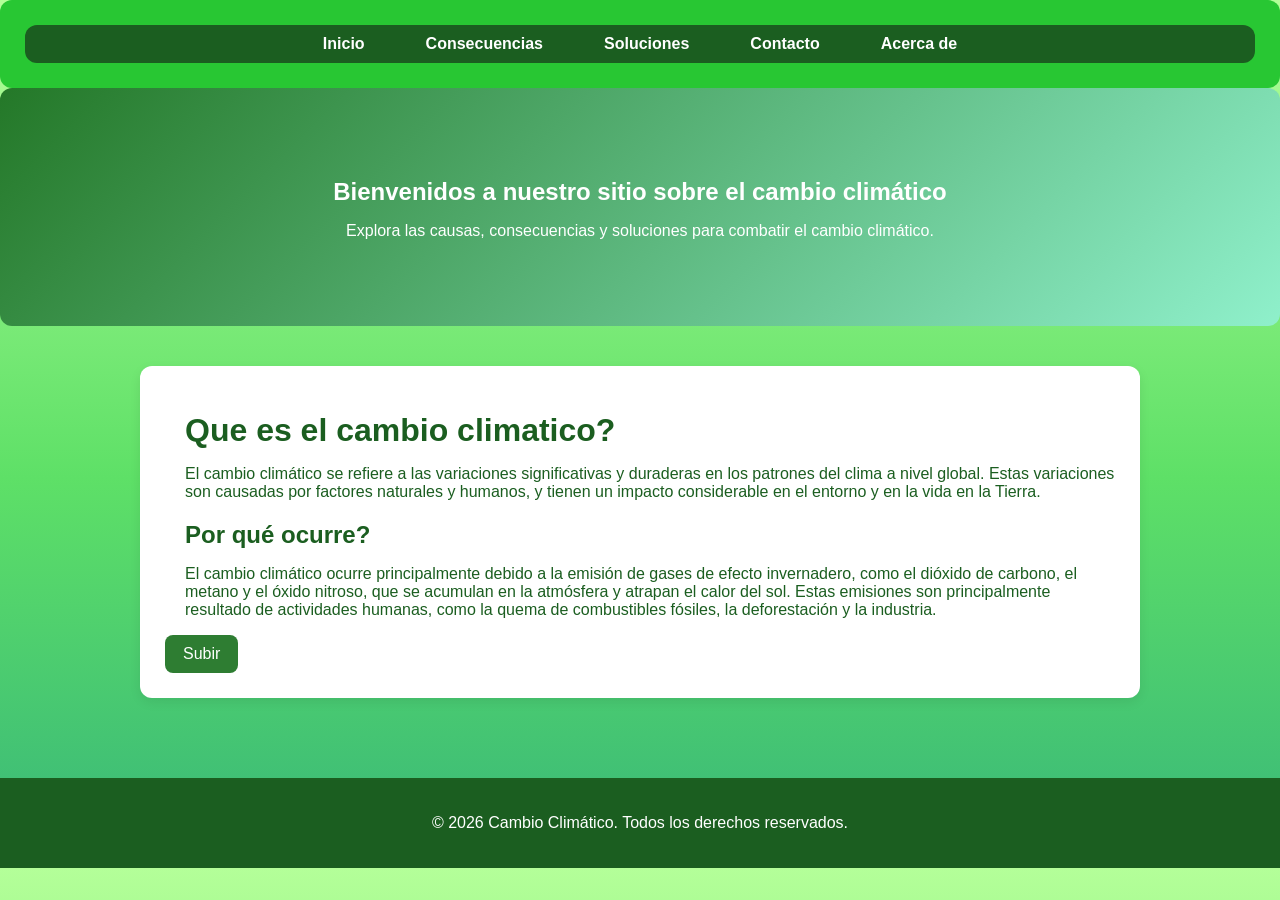
<file: index.html>
<!DOCTYPE html>
<html lang="en">
<head>
    <meta charset="UTF-8">
    <meta name="viewport" content="width=device-width, initial-scale=1.0">
    <title>Cambio climatico</title>
    <link rel="stylesheet" href="CSS/styles.css">
</head>
<body id="inicio">
<header>
<nav>
<ul>
<li><a href="index.html">Inicio</a></li>
<li><a href="Consecuencias.html">Consecuencias</a></li>
<li><a href="Soluciones.html">Soluciones</a></li>
<li><a href="Contacto.html">Contacto</a></li>
<li><a href="Acerca.html">Acerca de</a></li>
</ul>
</nav>
</header>
<section class="hero">
    <h1>Bienvenidos a nuestro sitio sobre el cambio climático</h1>
    <p>Explora las causas, consecuencias y soluciones para combatir el cambio climático.</p>
</section>

<main class="container">
<div class="card">
    <ul>
<h1>Que es el cambio climatico?</h1>
<p>El cambio climático se refiere a las variaciones significativas y duraderas en los
     patrones del clima a nivel global. Estas variaciones son causadas por factores naturales y humanos,
      y tienen un impacto considerable en el entorno y en la vida en la Tierra.</p>
<h2>Por qué ocurre?</h2>
<p>El cambio climático ocurre principalmente debido a la emisión de gases de efecto
     invernadero, como el dióxido de carbono, el metano y el óxido nitroso, que se acumulan en
      la atmósfera y atrapan el calor del sol. Estas emisiones son principalmente resultado de actividades humanas,
       como la quema de combustibles fósiles, la deforestación y la industria.</p>
       </ul>
<a href="#inicio" class="btn">Subir</a>
       
</div>
</main>

         <footer>
          <p>&copy; 2026 Cambio Climático. Todos los derechos reservados.</p>
        </footer>
        <script src="JS/administrador.js"></script>
</body>
</html>
</file>
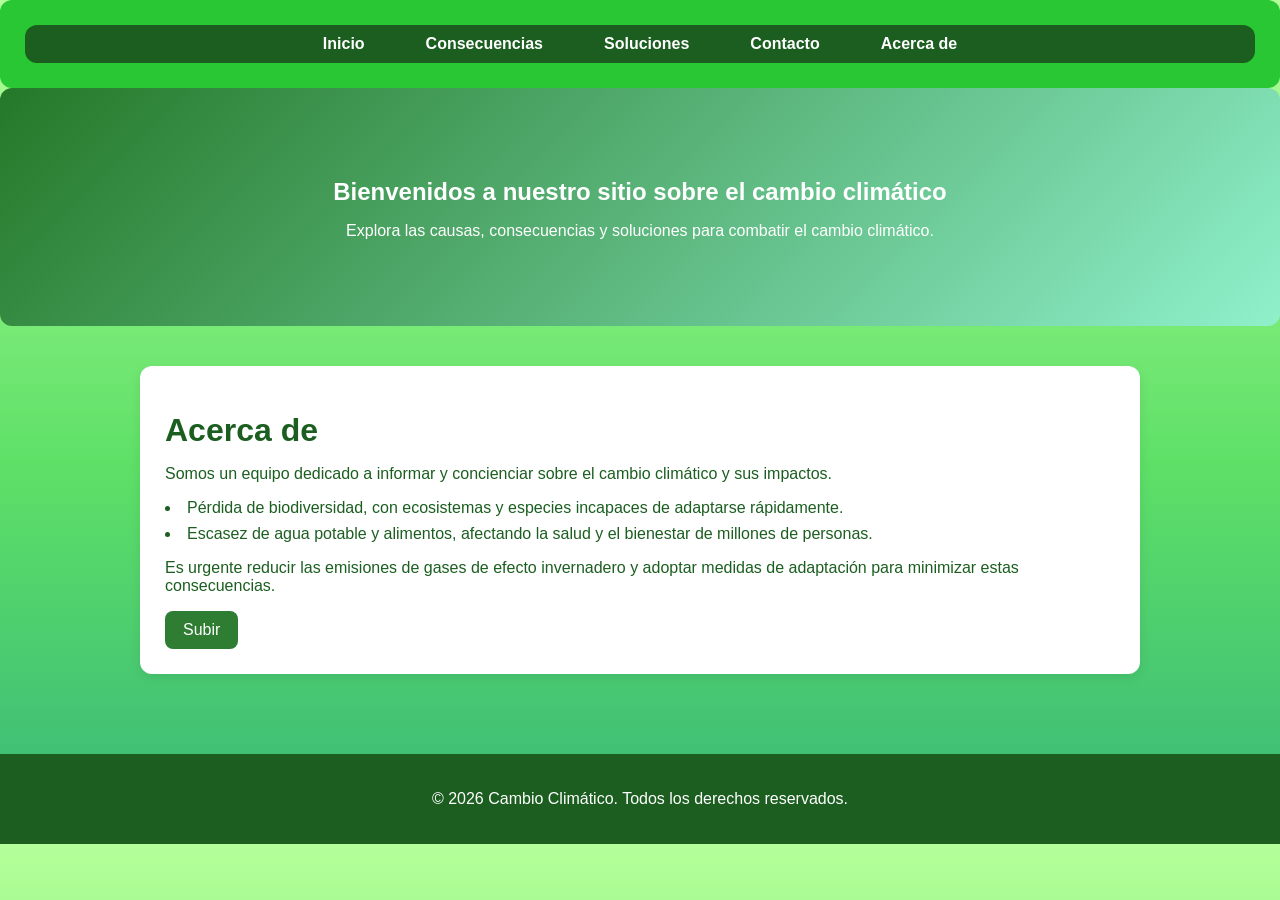
<file: Acerca.html>
<!DOCTYPE html>
<html lang="es">
<head>
  <meta charset="UTF-8">
  <meta name="viewport" content="width=device-width, initial-scale=1.0">
  <title>Acerca del cambio climático</title>
  <link rel="stylesheet" href="CSS/styles.css">
</head>
<body id="inicio">
<header>
<nav>
<ul>
<li><a href="index.html">Inicio</a></li>
<li><a href="Consecuencias.html">Consecuencias</a></li>
<li><a href="Soluciones.html">Soluciones</a></li>
<li><a href="Contacto.html">Contacto</a></li>
<li><a href="Acerca.html">Acerca de</a></li>
</ul>
</nav>
</header>
<section class="hero">
    <h1>Bienvenidos a nuestro sitio sobre el cambio climático</h1>
    <p>Explora las causas, consecuencias y soluciones para combatir el cambio climático.</p>
</section>
<main class="container">
<div class="card">
<body>
  <h1>Acerca de</h1>
  <p>Somos un equipo dedicado a informar y concienciar sobre el cambio climático y sus impactos.</p>
</body>
</html>
    <li>Pérdida de biodiversidad, con ecosistemas y especies incapaces de adaptarse rápidamente.</li>
    <li>Escasez de agua potable y alimentos, afectando la salud y el bienestar de millones de personas.</li>
  </ul>
  <p>Es urgente reducir las emisiones de gases de efecto invernadero y adoptar medidas de adaptación para minimizar estas consecuencias.</p>
  <a href="#inicio" class="btn">Subir</a>
</div>
</main>
  <footer>
    <p>&copy; 2026 Cambio Climático. Todos los derechos reservados.</p>
  </footer>
  <script src="JS/administrador.js"></script>
</body>
</html>
</file>
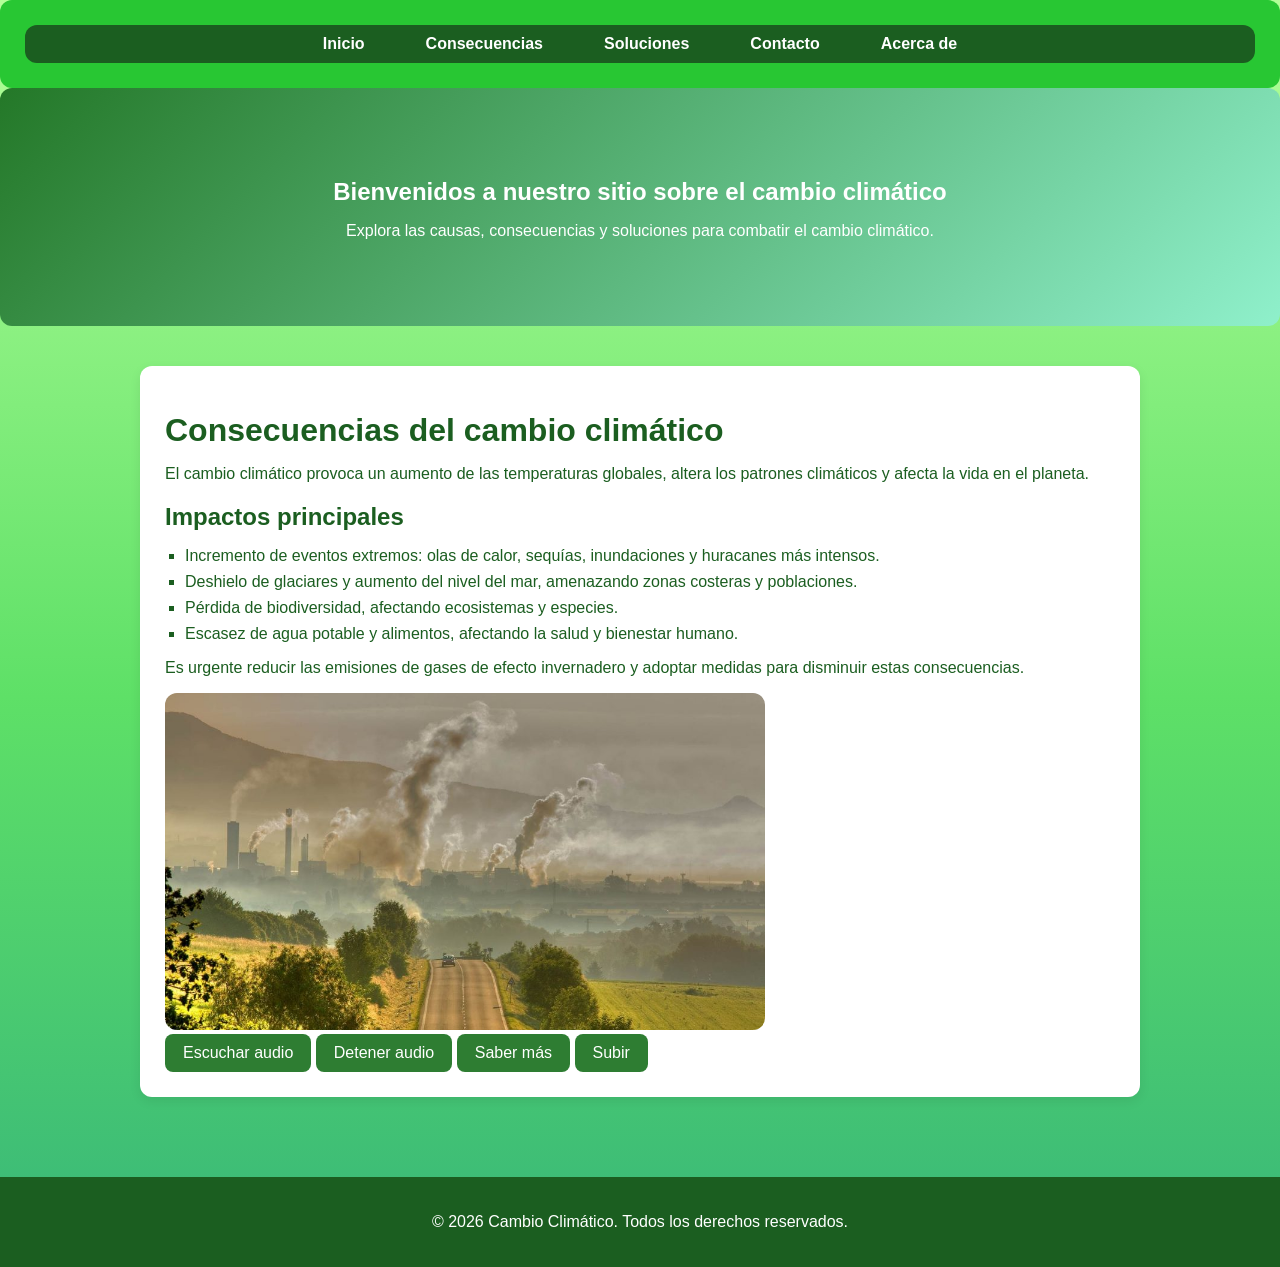
<file: Consecuencias.html>
<!DOCTYPE html>
<html lang="es">
<head>
    <meta charset="UTF-8">
    <meta name="viewport" content="width=device-width, initial-scale=1.0">
    <title>Consecuencias del cambio climático</title>
    <link rel="stylesheet" href="CSS/styles.css">
</head>
<body id="inicio">
<header>
<nav>
<ul>
<li><a href="index.html">Inicio</a></li>
<li><a href="Consecuencias.html">Consecuencias</a></li>
<li><a href="Soluciones.html">Soluciones</a></li>
<li><a href="Contacto.html">Contacto</a></li>
<li><a href="Acerca.html">Acerca de</a></li>
</ul>
</nav>
</header>
<section class="hero">
    <h1>
        Bienvenidos a nuestro sitio sobre el cambio climático
    </h1>
    <p>
        Explora las causas, consecuencias y soluciones para combatir el cambio climático.</p>
</section>
<main class="container">
<div class="card">
<h1>Consecuencias del cambio climático</h1>
<p>El cambio climático provoca un aumento de las temperaturas globales, altera los patrones climáticos y afecta la vida en el planeta.
</p>

<h2>Impactos principales</h2>
<ul>
<li>
Incremento de eventos extremos: olas de calor, sequías, inundaciones y huracanes más intensos.
</li>
<li>Deshielo de glaciares y aumento del nivel del mar, amenazando zonas costeras y poblaciones.
</li>
<li>
Pérdida de biodiversidad,
afectando ecosistemas y especies.
</li>
<li>
Escasez de agua potable y alimentos,
afectando la salud y bienestar humano.
</li>
</ul>
<p>Es urgente reducir las emisiones de gases de efecto invernadero
y adoptar medidas para disminuir estas consecuencias.
</p>
<img src="Imagen/cambio-climatico-1000x562.jpg" class="imagen" alt="Consecuencias del cambio climático"><br>
<a onclick="leerTexto()" class="btn">Escuchar audio</a>
<a onclick="detenerAudio()" class="btn">Detener audio</a>
<a href="Informacion.html" class="btn">Saber más</a>
<a href="#inicio" class="btn">Subir</a>
</div>
</main>
<footer>
<p>
&copy; 2026 Cambio Climático. Todos los derechos reservados.
</p>
</footer>
<script src="JS/administrador.js"></script>
</body>
</html>
</file>
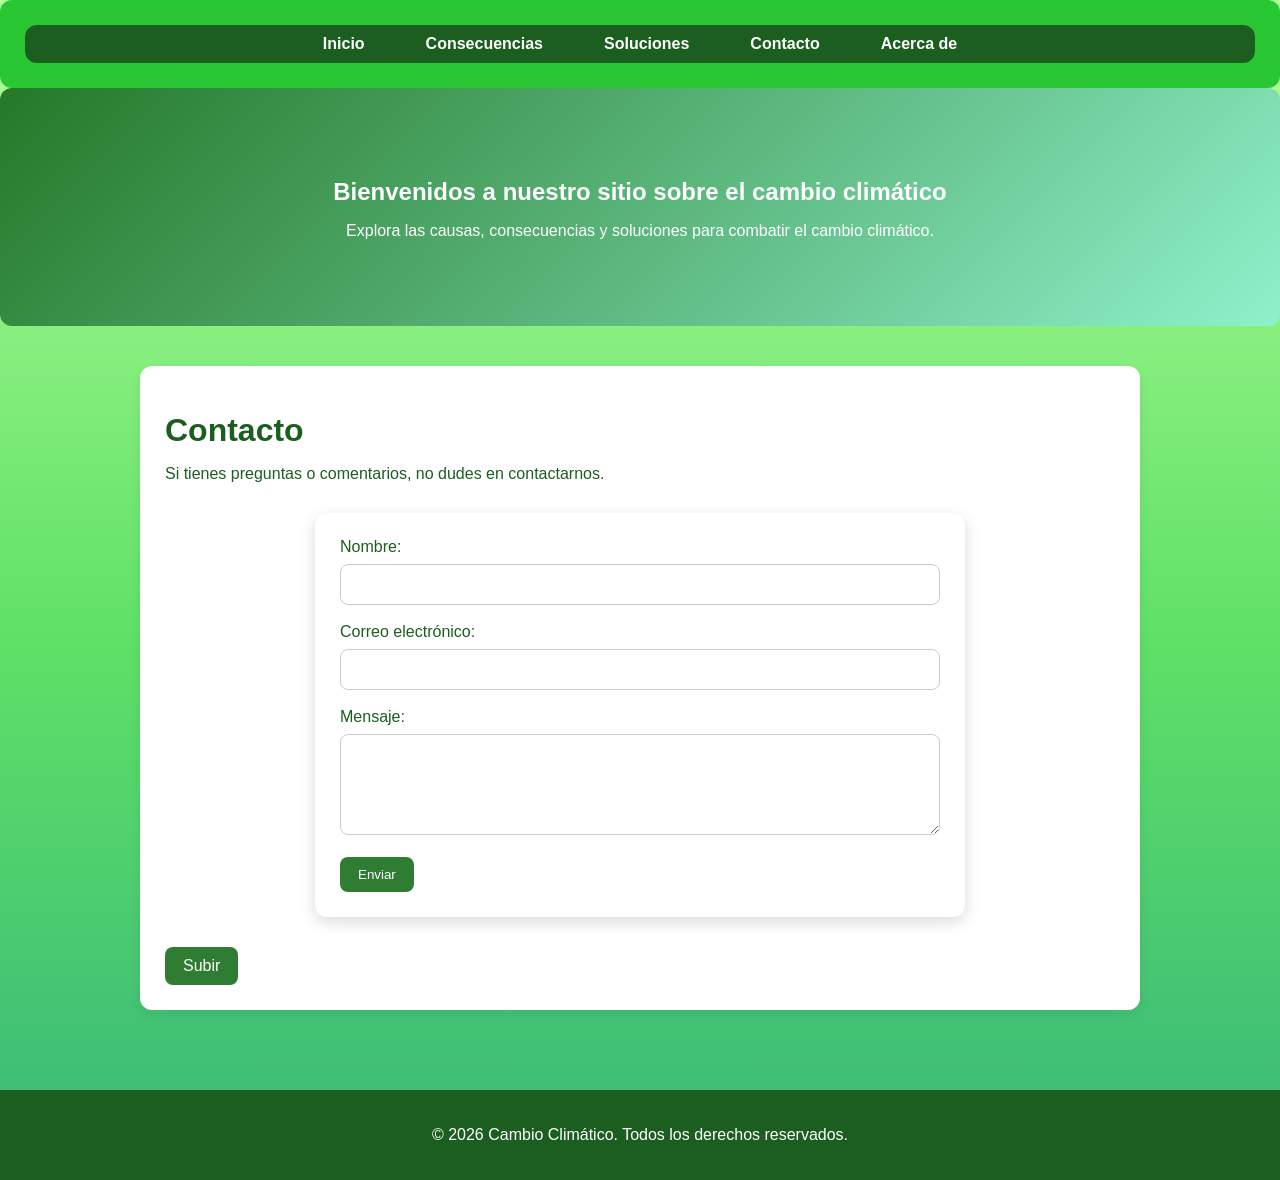
<file: Contacto.html>
<!DOCTYPE html>
<html lang="es">
<head>
    <meta charset="UTF-8">
    <meta name="viewport" content="width=device-width, initial-scale=1.0">
    <title>Contacto</title>
    <link rel="stylesheet" href="CSS/styles.css">
</head>

<body id="inicio">
<header>
<nav>
<ul>
<li><a href="index.html">Inicio</a></li>
<li><a href="Consecuencias.html">Consecuencias</a></li>
<li><a href="Soluciones.html">Soluciones</a></li>
<li><a href="Contacto.html">Contacto</a></li>
<li><a href="Acerca.html">Acerca de</a></li>
</ul>
</nav>
</header>

    <section class="hero">
        <h1>Bienvenidos a nuestro sitio sobre el cambio climático</h1>
        <p>Explora las causas, consecuencias y soluciones para combatir el cambio climático.</p>
    </section>
    <main class="container">
        <div class="card">
        <h1>Contacto</h1>
        <p>Si tienes preguntas o comentarios, no dudes en contactarnos.</p>
        
        <form>
            <label for="nombre">Nombre:</label>
            <input type="text" id="nombre" name="nombre" required>
            <label for="email">Correo electrónico:</label>
            <input type="email" id="email" name="email" required>
            <label for="mensaje">Mensaje:</label>
            <textarea id="mensaje" name="mensaje" rows="5" required></textarea>
            <button type="submit">Enviar</button>
        </form>
        <a href="#inicio" class="btn">Subir</a>
        </div>
    </main>
    <footer>
        <p>&copy; 2026 Cambio Climático. Todos los derechos reservados.</p>
    </footer>
    <script src="JS/administrador.js"></script>
</body>
</html>
</file>
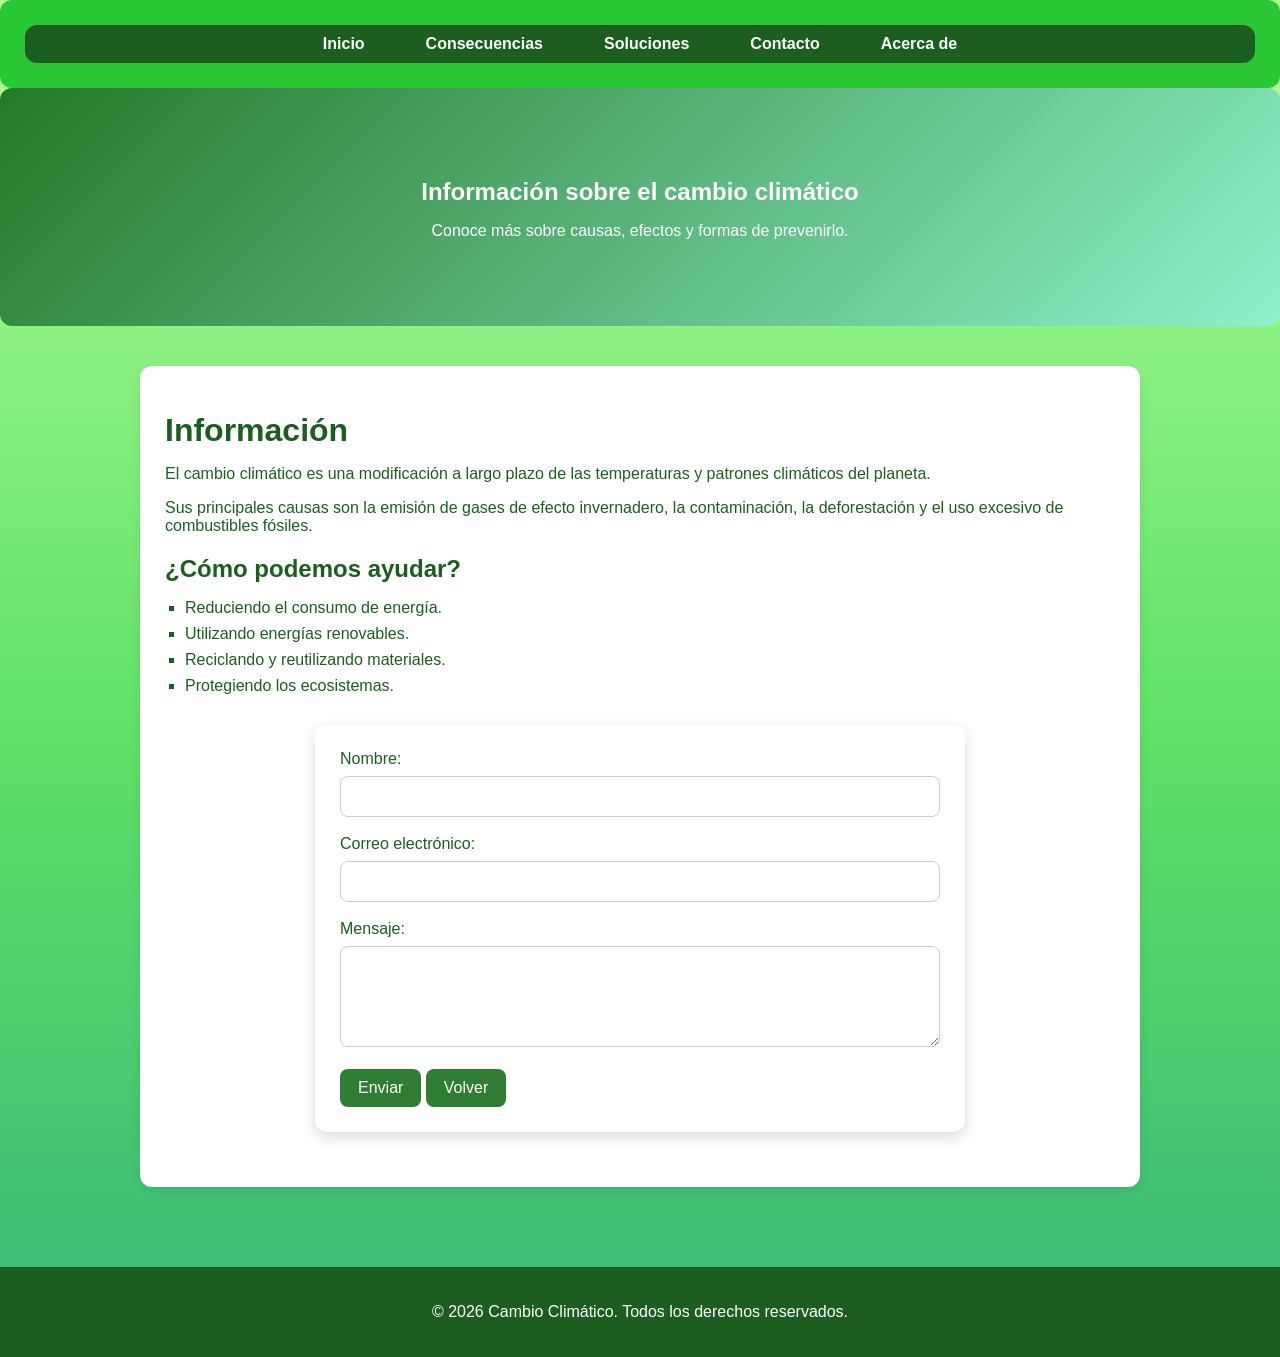
<file: Informacion.html>
<!DOCTYPE html>
<html lang="es">

<head>
    <meta charset="UTF-8">
    <meta name="viewport" content="width=device-width, initial-scale=1.0">
    <title>Información</title>
    <link rel="stylesheet" href="CSS/styles.css">
</head>

<body id="inicio">
<header>
<nav>
<ul>
<li><a href="index.html">Inicio</a></li>
<li><a href="Consecuencias.html">Consecuencias</a></li>
<li><a href="Soluciones.html">Soluciones</a></li>
<li><a href="Contacto.html">Contacto</a></li>
<li><a href="Acerca.html">Acerca de</a></li>
</ul>
</nav>
</header>

<section class="hero">
<h1>Información sobre el cambio climático</h1>
<p>Conoce más sobre causas, efectos y formas de prevenirlo.</p>
</section>
<main class="container">
<div class="card">
<h1>Información</h1>
<p>El cambio climático es una modificación a largo plazo de las temperaturas y patrones climáticos del planeta.</p>
<p>Sus principales causas son la emisión de gases de efecto invernadero, la contaminación, la deforestación y el uso excesivo de combustibles fósiles.</p>

<h2>¿Cómo podemos ayudar?</h2>

<ul>
<li>Reduciendo el consumo de energía.</li>
<li>Utilizando energías renovables.</li>
<li>Reciclando y reutilizando materiales.</li>
<li>Protegiendo los ecosistemas.</li>
</ul>

<form>
<label for="nombre">Nombre:</label>
<input type="text" id="nombre" name="nombre" required>
<label for="email">Correo electrónico:</label>
<input type="email" id="email" name="email" required>
<label for="mensaje">Mensaje:</label>
<textarea id="mensaje" name="mensaje" rows="5" required></textarea>

<a type="submit" class="btn">Enviar</a>
<a href="Consecuencias.html" class="btn">Volver</a>
</form>
</div>
</main>

<footer>

<p>&copy; 2026 Cambio Climático. Todos los derechos reservados.</p>
</footer>
<script src="JS/administrador.js"></script>
</body>
</html>
</file>
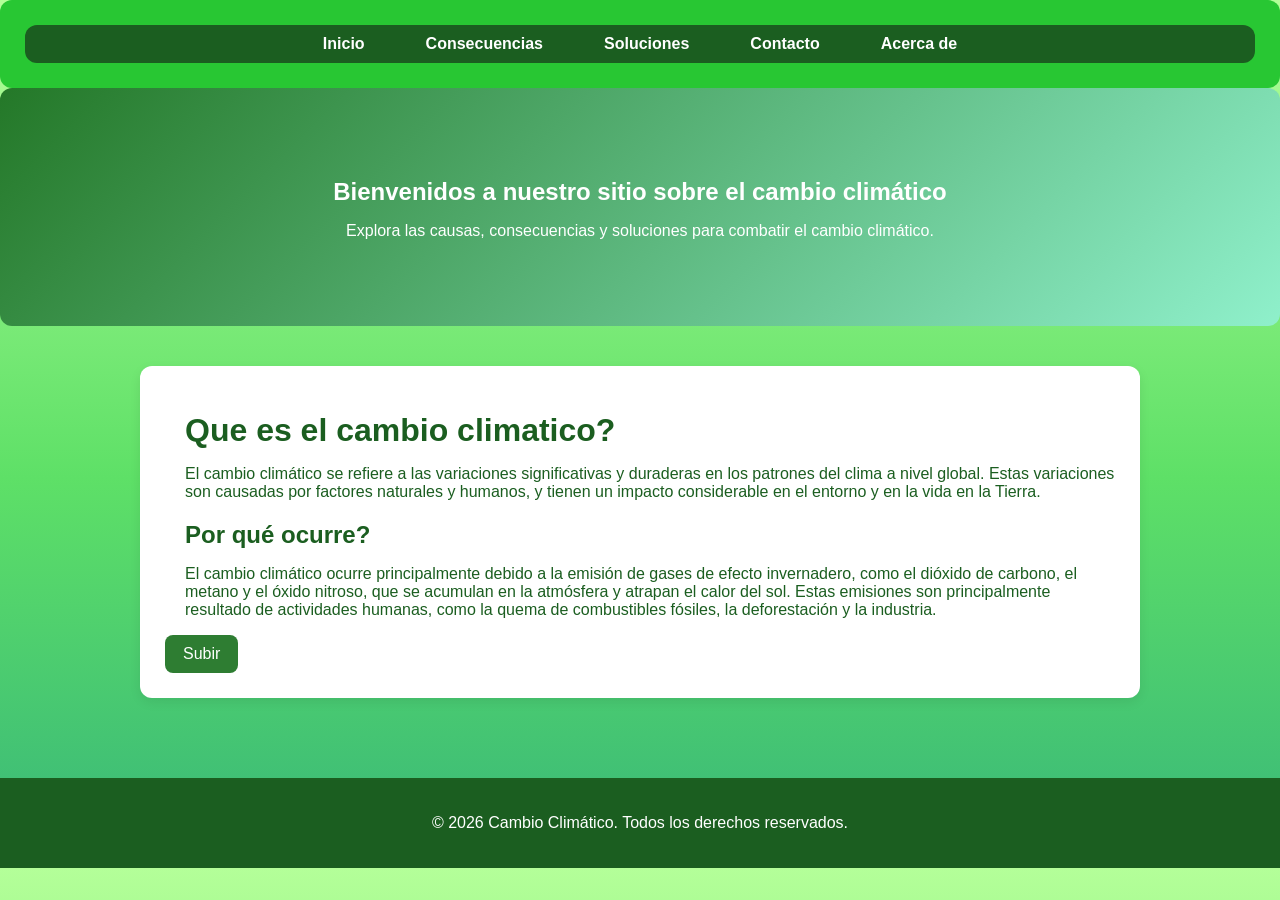
<file: Inicio.html>
<!DOCTYPE html>
<html lang="en">
<head>
    <meta charset="UTF-8">
    <meta name="viewport" content="width=device-width, initial-scale=1.0">
    <title>Cambio climatico</title>
    <link rel="stylesheet" href="CSS/styles.css">
</head>
<body id="inicio">
<header>
<nav>
<ul>
<li><a href="Inicio.html">Inicio</a></li>
<li><a href="Consecuencias.html">Consecuencias</a></li>
<li><a href="Soluciones.html">Soluciones</a></li>
<li><a href="Contacto.html">Contacto</a></li>
<li><a href="Acerca.html">Acerca de</a></li>
</ul>
</nav>
</header>
<section class="hero">
    <h1>Bienvenidos a nuestro sitio sobre el cambio climático</h1>
    <p>Explora las causas, consecuencias y soluciones para combatir el cambio climático.</p>
</section>

<main class="container">
<div class="card">
    <ul>
<h1>Que es el cambio climatico?</h1>
<p>El cambio climático se refiere a las variaciones significativas y duraderas en los
     patrones del clima a nivel global. Estas variaciones son causadas por factores naturales y humanos,
      y tienen un impacto considerable en el entorno y en la vida en la Tierra.</p>
<h2>Por qué ocurre?</h2>
<p>El cambio climático ocurre principalmente debido a la emisión de gases de efecto
     invernadero, como el dióxido de carbono, el metano y el óxido nitroso, que se acumulan en
      la atmósfera y atrapan el calor del sol. Estas emisiones son principalmente resultado de actividades humanas,
       como la quema de combustibles fósiles, la deforestación y la industria.</p>
       </ul>
<a href="#inicio" class="btn">Subir</a>
       
</div>
</main>

         <footer>
          <p>&copy; 2026 Cambio Climático. Todos los derechos reservados.</p>
        </footer>
        <script src="JS/administrador.js"></script>
</body>
</html>
</file>
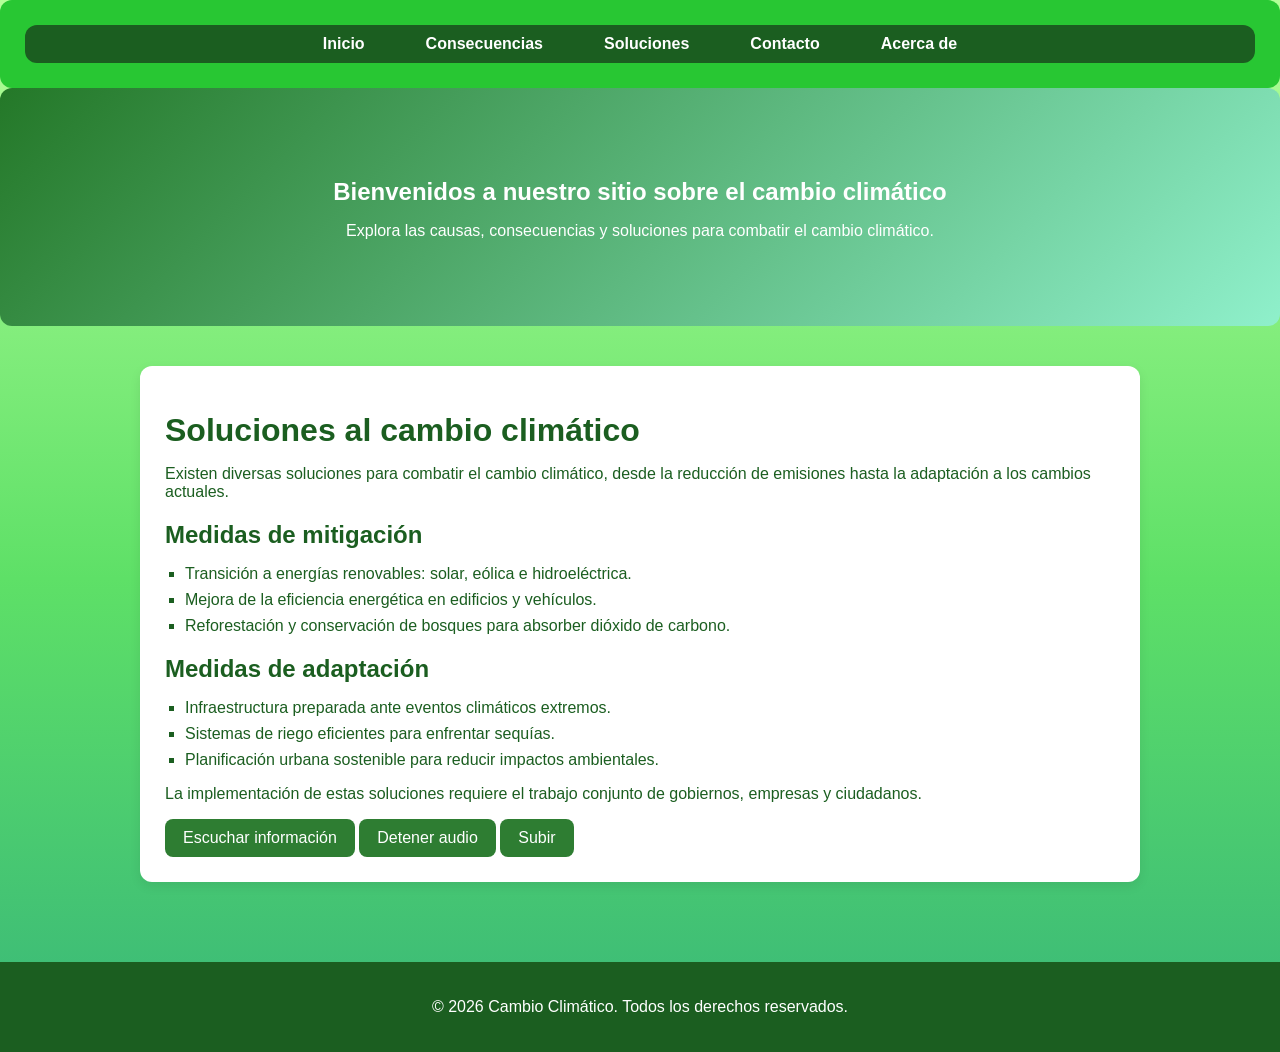
<file: Soluciones.html>
<!DOCTYPE html>
<html lang="es">

<head>
<meta charset="UTF-8">
<meta name="viewport" content="width=device-width, initial-scale=1.0">
<title>Soluciones al cambio climático</title>
<link rel="stylesheet" href="CSS/styles.css">
</head>
<body id="inicio">
<header>
<nav>
<ul>
<li><a href="index.html">Inicio</a></li>
<li><a href="Consecuencias.html">Consecuencias</a></li>
<li><a href="Soluciones.html">Soluciones</a></li>
<li><a href="Contacto.html">Contacto</a></li>
<li><a href="Acerca.html">Acerca de</a></li>
</ul>
</nav>
</header>

<section class="hero">
<h1>
Bienvenidos a nuestro sitio sobre el cambio climático
</h1>
<p>
Explora las causas, consecuencias y soluciones para combatir el cambio climático.
</p>
</section>

<main class="container">
<div class="card">
<h1>
Soluciones al cambio climático
</h1>
<p>Existen diversas soluciones para combatir el cambio climático, desde la reducción de emisiones hasta la adaptación a los cambios actuales.
</p>

<h2>Medidas de mitigación</h2>

<ul>
<li>
Transición a energías renovables:
solar, eólica e hidroeléctrica.
</li>
<li>
Mejora de la eficiencia energética
en edificios y vehículos.
</li>
<li>
Reforestación y conservación de bosques
para absorber dióxido de carbono.
</li>
</ul>
<h2>
Medidas de adaptación</h2>
<ul>
<li>
Infraestructura preparada ante eventos climáticos extremos.
</li>

<li>
Sistemas de riego eficientes para enfrentar sequías.
</li>

<li>
Planificación urbana sostenible
para reducir impactos ambientales.
</li>

</ul>
<p>
La implementación de estas soluciones requiere el trabajo conjunto
de gobiernos, empresas y ciudadanos.

</p>

<a onclick="leerTexto()" class="btn">Escuchar información</a>
<a onclick="detenerAudio()" class="btn">Detener audio</a>
<a href="#inicio" class="btn">Subir</a>

</div>
</main>

<footer>
<p>
&copy; 2026 Cambio Climático. Todos los derechos reservados.
</p>
</footer>
<script src="JS/administrador.js"></script>
</body>
</html>
</file>
<file: CSS/styles.css>
body {
    margin:0;
    font-family:Arial, Helvetica, sans-serif;
    background:linear-gradient(
        180deg,
        #b4ff99 0%,
        #5ee067 55%,
        #38b779 100%
    );
    color:#1b5e20;
}

/* Encabezado */
header {
    padding:25px;
    border-radius:12px;
    text-align:center;
    background:#28c733;
    color:rgb(77, 237, 165);
    
}
h1,h2 {
    margin-bottom:15px;
}

/* Contenedor */
.container {
    max-width:1000px;
    margin:20px auto;
    padding:20px;
}

/* Tarjetas */
.card {
    background:white;
    border-radius:12px;
    box-shadow:0 4px 12px rgba(0,0,0,.08);
    padding:25px;
    margin-bottom:20px;
}

/* Menu */
nav {
    background:#1b5e20;
    border-radius:12px;
    padding:10px;
    text-align:center;
    
}

nav ul {
    list-style:none;
    margin:0;
    padding:0;
    display:flex;
    justify-content:center;
    gap:25px;
}

nav li {
    margin:0;
}

nav a {
    color:white;
    text-decoration:none;
    padding:10px 18px;
    border-radius:8px;
    font-weight:bold;
}

nav a:hover {
    background:#2e7d32;
}
/* Botones */

button,
.btn {
    display:inline-block;
    padding:10px 18px;
    border:none;
    border-radius:8px;
    background:#2e7d32;
    color:white;
    cursor:pointer;
    text-decoration:none;
    transition:.3s;
}

button:hover,
.btn:hover {
    background:#1b5e20;
}

/* Listas */

ul {
    list-style-type:square;
    padding-left:20px;
}

li {
    margin-bottom:8px;
}

/* Hero */
.hero {
    text-align:center;
    padding:70px 20px;
    background:linear-gradient(
        135deg,
        #247828,
        #8ff0cb
    );
    color:white;
    border-radius:12px;
    margin-bottom:20px;
}

/* Formulario */
form {
    max-width:600px;
    margin:30px auto;
    background:white;
    padding:25px;
    border-radius:12px;
    box-shadow:0 5px 15px rgba(0,0,0,.15);
}

input,
textarea {
    width:100%;
    padding:12px;
    margin-top:8px;
    margin-bottom:18px;
    border:1px solid #ccc;
    border-radius:8px;
    box-sizing:border-box;
}

.imagen {
    width:100%;
    max-width:600px;
    height:auto;
    object-fit:contain;
    border-radius:12px;
}
/* Footer */

footer {
    margin-top:40px;
    padding:20px;
    text-align:center;
    background:#1b5e20;
    color:white;
}

/* Celurales */
@media(max-width:700px){
    nav ul {
        flex-direction:column;
        gap:10px;
    }
    .hero {
        padding:40px 15px;
    }
    .container {
        padding:10px;
    }

}
</file>
